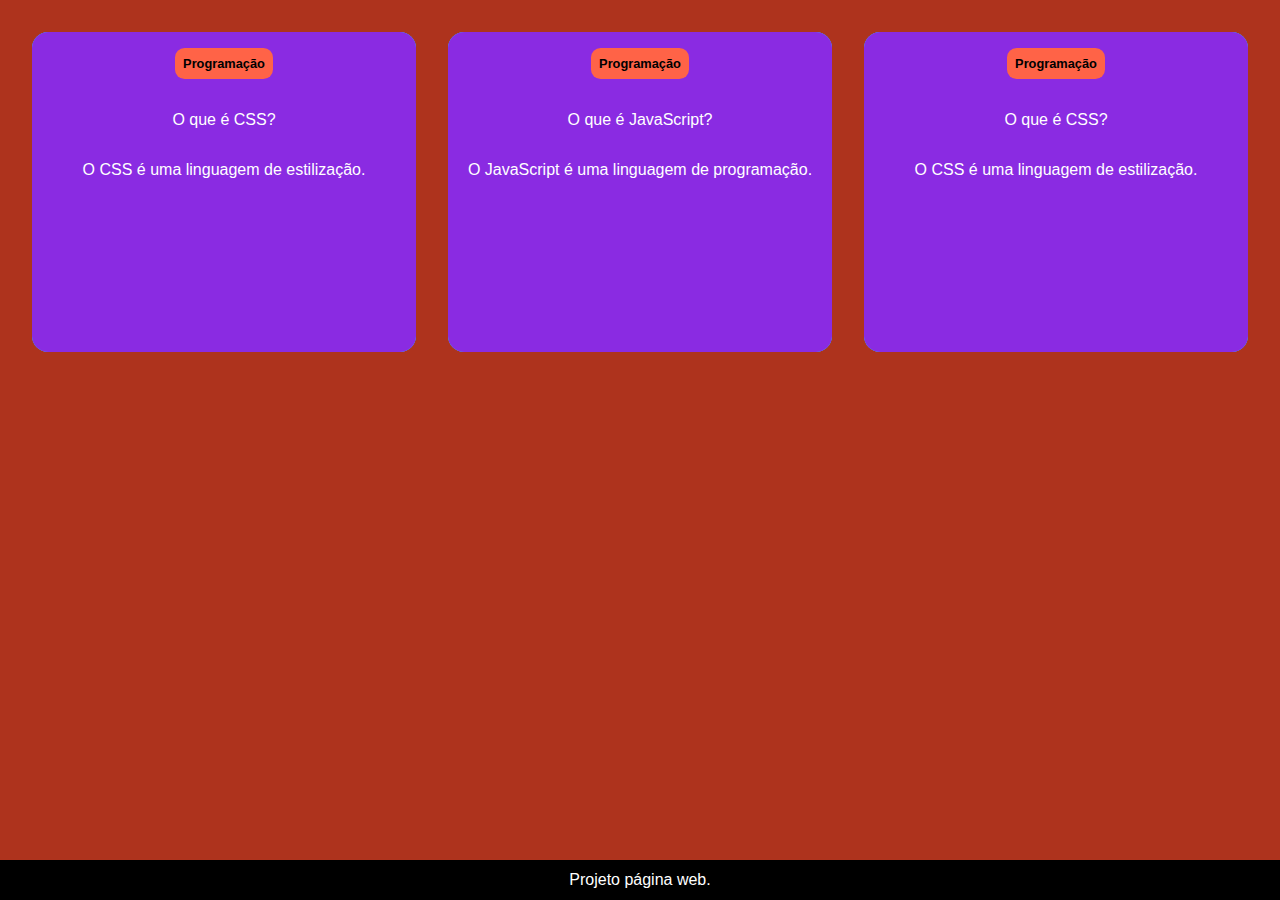
<file: index.html>
<!DOCTYPE html>
<html lang="pt-br">
<head>
    <meta charset="UTF-8">
    <meta name="viewport" content="width=device-width, initial-scale=1.0">
    <link rel="stylesheet" href="/assets/style.css">
    <title>Flashcard</title>
</head>
<body>
    <main>
        <section id="container">
            <!-- Cartão 1 -->
            <article class="cartao">
                <div class="cartao__conteudo">
                    <h3>Programação</h3>
                    <div class="cartao__conteudo__pergunta">
                        <p>O que é CSS?</p>
                    </div>                        
                    <div class="cartao__conteudo__resposta">
                        <p>O CSS é uma linguagem de estilização.</p>
                    </div>
                </div>
            </article>

            <!-- Cartão 2 -->
            <article class="cartao">
                <div class="cartao__conteudo">
                    <h3>Programação</h3>
                    <div class="cartao__conteudo__pergunta">
                        <p>O que é JavaScript?</p>
                    </div>                        
                    <div class="cartao__conteudo__resposta">
                        <p>O JavaScript é uma linguagem de programação.</p>
                    </div>
                </div>
            </article>

            <!-- Cartão 3 (repetição do primeiro, exemplo) -->
            <article class="cartao">
                <div class="cartao__conteudo">
                    <h3>Programação</h3>
                    <div class="cartao__conteudo__pergunta">
                        <p>O que é CSS?</p>
                    </div>                        
                    <div class="cartao__conteudo__resposta">
                        <p>O CSS é uma linguagem de estilização.</p>
                    </div>
                </div>
            </article>
        </section>
    </main>

    <footer>
        <p>Projeto página web.</p>
    </footer>
</body>
</html>
</file>
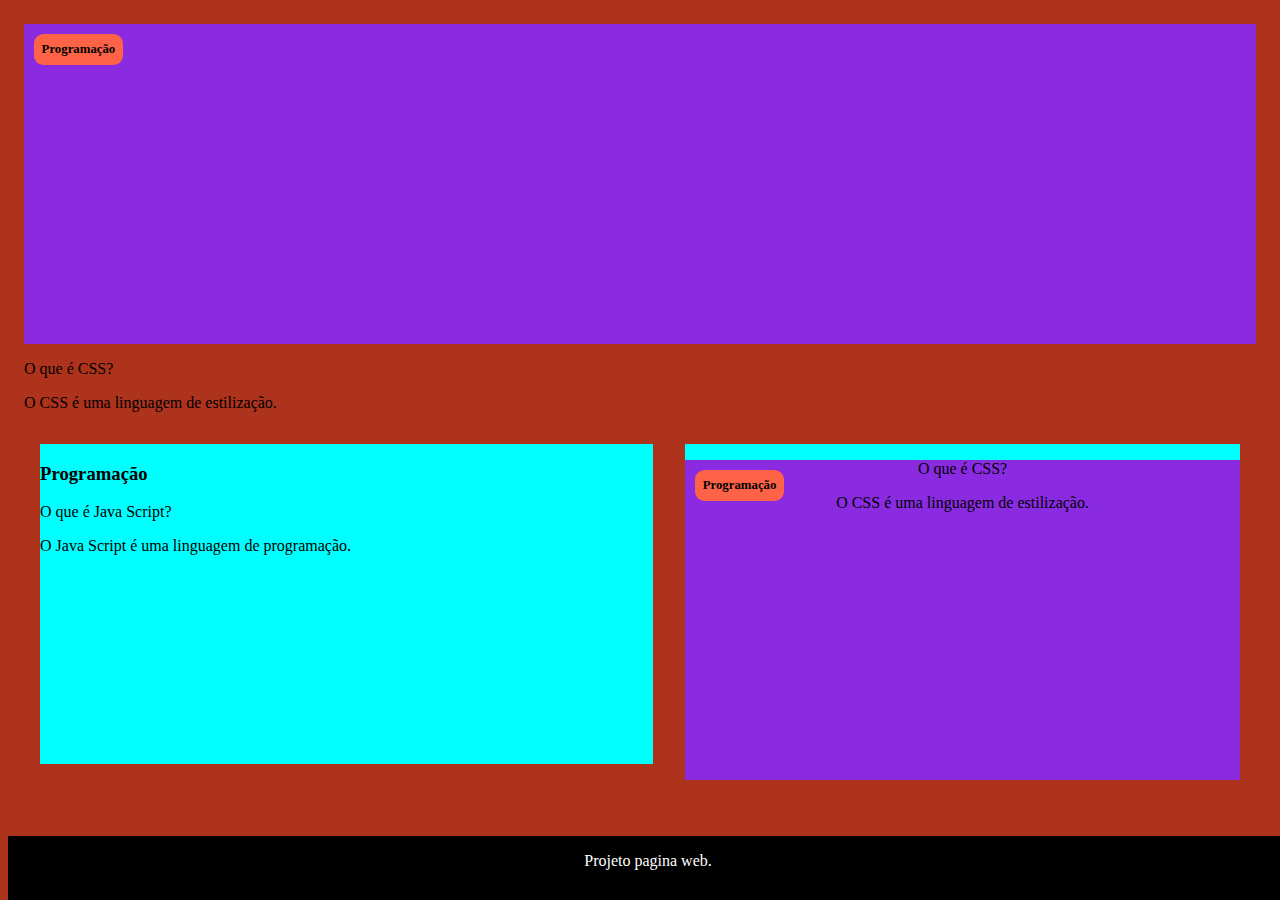
<file: flashcard/index.html>
<!DOCTYPE html>
<html lang="pt-br">
<head>
    <meta charset="UTF-8">
    <meta name="viewport" content="width=device-width, initial-scale=1.0">
    <link rel="stylesheet" href="assets/style.css">
    <title>Flashcard</title>
</head>
<body>
    <main>
        <main>
            <section id="container"> 
                <article class="cartao">
                    <div class="cartao__conteudo">
                        <h3> Programação </h3>
                    </div>
                    <div class="cartao__conteudo__pergunta">
                        <p>O que é CSS?</p>
                    </div>                        
                    <div class="cartao__conteudo__resposta">
                        <p>O CSS é uma linguagem de estilização.</p>
                    </div>
                            <section id="container"> 
                                <article class="cartao">
                                    <div class="cartao__conteudo__pergunta">
                                        <h3> Programação </h3>
                                        <p>O que é Java Script?</p>
                                    </div>                        
                                    <div class="cartao__conteudo__resposta">
                                        <p>O Java Script é uma linguagem de programação.</p>
                                    </div>
                </article><article class="cartao">
                    <div class="cartao__conteudo">
                        <h3> Programação </h3>
                        <div class="cartao__conteudo__pergunta">
                            <p>O que é CSS?</p>
                        </div>                        
                        <div class="cartao__conteudo__resposta">
                            <p>O CSS é uma linguagem de estilização.</p>
                        </div>
                    </div>
                </article>
        </section>
    </main>
    <footer>
        <p>Projeto pagina web.</p>
    </footer>
</body>
</html>
</file>
<file: assets/style.css>
body {
    background-color: rgb(174, 51, 29);
    font-family: 'Bai Jamjuree', sans-serif;
    margin: 0;
    padding-bottom: 2.5rem; /* espaço para o footer fixo */
}

#container {
    display: flex;
    flex-wrap: wrap;
    justify-content: space-around;
    padding: 1rem;
}

.cartao {
    margin: 1rem;
    background-color: aqua;
    height: 20rem;
    flex-grow: 1;
    flex-basis: calc(33% - 2rem);
    border-radius: 1rem;
    overflow: hidden;
}

.cartao__conteudo {
    background-color: blueviolet;
    text-align: center;
    height: 100%;
    position: relative;
    padding: 1rem;
    box-sizing: border-box;
}

.cartao__conteudo h3 {
    background-color: tomato;
    text-align: left;
    padding: 0.5rem;
    margin: 0;
    border-radius: 0.6rem;
    font-size: 1vw;
    display: inline-block;
}

.cartao__conteudo__pergunta,
.cartao__conteudo__resposta {
    margin-top: 2rem;
    color: white;
}

footer {
    background-color: black;
    color: white;
    position: fixed;
    bottom: 0;
    width: 100%;
    height: 2.5rem;
    display: flex;
    align-items: center;
    justify-content: center;
}

footer p {
    margin: 0;
    font-size: 1rem;
}
</file>
<file: flashcard/assets/style.css>
body {
    background-color: rgb(174, 51, 29);
    font-family: Bai Jamjuree;
}
#container {
    display:flex ;
}
.cartao {
    margin: 1rem 1rem;
    background-color: aqua;
    height: 20rem;
    flex-grow: 1;
    flex-basis: calc(33% -6rem);
}
.cartao__conteudo {
    background-color: blueviolet;
    text-align: center;
    height: 100%;
}
.cartao__conteudo h3 {
    background-color: tomato;
    text-align: left;
    padding: 0.5rem;
    position: absolute;
    margin: 0.6rem;
    border-radius: 0.6rem;
    font-size: 1vw;
}

footer {
    background-color: black;
    color: white;
    bottom:0;
    position:fixed;
    width:100%;
}
footer p{
    text-align: center;
    font-size: 1rem;
    height:2rem;
    margin-top: 0,5rem;
}
</file>
